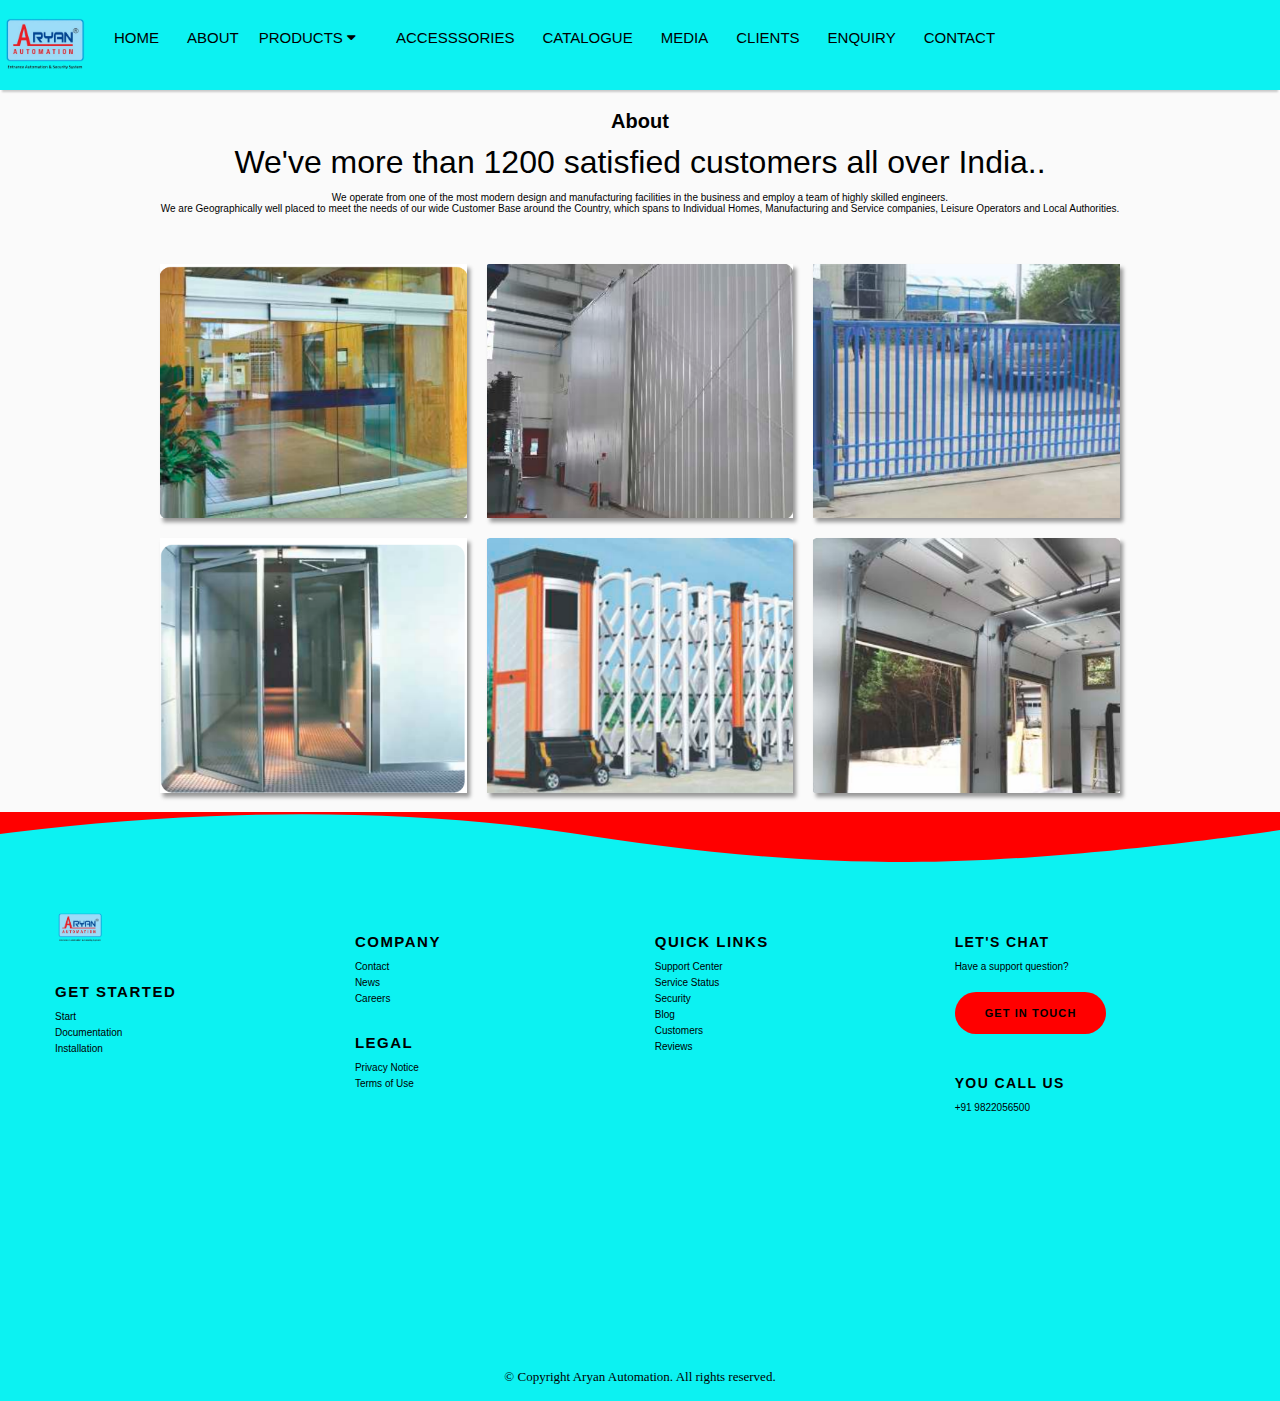
<file: About.html>
<link rel="icon" type="image/x-icon" href="Aryan Automation Logo.png">
<title>About Page</title>
<!DOCTYPE html>
<html>
<head>
<meta name="viewport" content="width=device-width, initial-scale=1">
<link rel="stylesheet" href="https://cdnjs.cloudflare.com/ajax/libs/font-awesome/4.7.0/css/font-awesome.min.css">
<style>

*{
margin: 0%;
padding: 0%;

}
.topnav {
  overflow: hidden;
  background-color: #0cf2f2;
  box-sizing: border-box; 
  box-shadow: 0 4px 2px -2px rgba(0,0,0,.2);
font-family: sans-serif;

}

.topnav a {
  float: left;
  display: block;
  color: black;
  text-align: center;
  padding: 14px 4px;
  text-decoration: none;
  font-size: 15px;
  margin-top: 15px;
 margin-left: 20px;
 float: left;
}

.active {
  background-color: transparent;
  color: white;
}

.topnav .icon {
  display: none;
  
}

.dropdown {
  float: left;
  overflow: hidden;
}

.dropdown .dropbtn {
  font-size: 17px;    
  border: none;
  outline: none;
  color: black;
  padding: 14px 16px;
  background-color: inherit;
  font-family: inherit;
  margin: 0;
  margin-top: 15px;
  font-size: 15px;
}

.dropdown-content {
  display: none;
  position: absolute;
  background-color: #0cf2f2;
  min-width: 160px;
  box-shadow: 0px 8px 16px 0px rgba(0,0,0,0.2);
  z-index: 1;
  box-shadow: 0 4px 2px -2px rgba(0,0,0,.2);
  
}

.dropdown-content a {
  float: none;
  color: white;
  padding: 12px 16px;
  text-decoration: none;
  display: block;
  text-align: left;
  margin-left: 10px;
  
}

.topnav a:hover, .dropdown:hover .dropbtn {
  background-color: #f20505;
  color: black;
  
}

.dropdown-content a:hover {
  background-color:  #f20505;
  color: black;
}

.dropdown:hover .dropdown-content {
  display: block;
}

@media screen and (max-width: 600px) {
  .topnav a:not(:first-child), .dropdown .dropbtn {
    display: none;
  }
  .topnav a.icon {
    float: right;
    display: block;
  }
}

@media screen and (max-width: 600px) {
  .topnav.responsive {position: relative;}
  .topnav.responsive .icon {
    position: absolute;
    right: 0;
    top: 0;
  }
  .topnav.responsive a {
    float: none;
    display: block;
    text-align: left;
  }
  .topnav.responsive .dropdown {float: none;}
  .topnav.responsive .dropdown-content {position: relative;}
  .topnav.responsive .dropdown .dropbtn {
    display: block;
    width: 100%;
    text-align: left;
  }
}
</style>
</head>
<body>

  
<div class="topnav" id="myTopnav">
  <img style="float: left;" src="Aryan Automation.png.png" width="90px" height="90px" alt="">

  <a href="index.html">HOME</a>
  <a href="About.html">ABOUT</a>
 
  <div class="dropdown">
    <button class="dropbtn">PRODUCTS 
      <i class="fa fa-caret-down"></i>
    </button>
    <div class="dropdown-content">
      <a href="#">Auto Slide/Swing Doors</a>
      <a href="#">Auto Slide/Swing Gate</a>
      <a href="#">High Speed Roll Up Doors</a>
      <a href="#">Industrial Sectional Doors</a>
      <a href="#">Industrial Insulated Doors</a>
      <a href="#">Hospital Hermetic Doors</a>
      <a href="#">Dock Leveller/Shelter</a>
      <a href="#">Boom Barriers</a>
      <a href="#">Access Control System</a>
    </div>
  </div> 
  <a href="Accessories.html">ACCESSSORIES</a>
  <a href="#contact">CATALOGUE</a>
  <a href="#contact">MEDIA</a>
  <a href="client.html">CLIENTS</a>
  <a href="contact.html">ENQUIRY</a>
  <a href="contact.html">CONTACT</a>
  <a href="javascript:void(0);" style="font-size:15px;" class="icon" onclick="myFunction()">&#9776;</a>
</div>


<script>
function myFunction() {
  var x = document.getElementById("myTopnav");
  if (x.className === "topnav") {
    x.className += " responsive";
  } else {
    x.className = "topnav";
  }
}
</script>

</body>


</html>

<center><h1 style="margin-top: 20px;font-family: sans-serif;" >About </h1></center>
<br>
<center><p1 style="margin-top: 50px; font-size: xx-large; font-family: sans-serif; " >We've more than 1200 satisfied customers all over India..
</p1></center>
<br>
<center><p2 style="font-family: sans-serif;" >We operate from one of the most modern design and manufacturing facilities in the business and employ a team of highly skilled engineers. <br>We are Geographically well placed to meet the needs of our wide Customer Base around the Country, which spans to Individual Homes, Manufacturing and Service companies, Leisure Operators and Local Authorities.</p2></center>

<div style="margin-top: 50px;" class="container">


	<div class="gallery">

		<div class="gallery-item">
			<img class="gallery-image" src="Auto Frame Sliding Doors.png" alt="person writing in a notebook beside by an iPad, laptop, printed photos, spectacles, and a cup of coffee on a saucer">
		</div>

		<div class="gallery-item">
			<img class="gallery-image" src="Auto Hanger door.png" alt="sunset behind San Francisco city skyline">
		</div>

		<div class="gallery-item">
			<img class="gallery-image" src="Auto Slide Gate.png" alt="people holding umbrellas on a busy street at night lit by street lights and illuminated signs in Tokyo, Japan">
		</div>

		<div class="gallery-item">
			<img class="gallery-image" src="Auto Swing door.png" alt="car interior from central back seat position showing driver and blurred view through windscreen of a busy road at night">
		</div>

		<div class="gallery-item">
			<img class="gallery-image" src="Auto Retractable Gate.png" alt="back view of woman wearing a backpack and beanie waiting to cross the road on a busy street at night in New York City, USA">
		</div>

		<div class="gallery-item">
			<img class="gallery-image" src="Low Head Room Lift Garage Door.png" alt="man wearing a black jacket, white shirt, blue jeans, and brown boots, playing a white electric guitar while sitting on an amp">
		</div>

	</div>

</div>

<style>
  /*

All grid code is placed in a 'supports' rule (feature query) at the bottom of the CSS (Line 77). 
        
The 'supports' rule will only run if your browser supports CSS grid.

Flexbox is used as a fallback so that browsers which don't support grid will still recieve an identical layout.

*/

@import url(https://fonts.googleapis.com/css?family=Montserrat:500);

:root {
	/* Base font size */
	font-size: 10px;
}

*,
*::before,
*::after {
	box-sizing: border-box;
}

body {
	min-height: 100vh;
	background-color: #fafafa;
}

.container {
	max-width: 100rem;
	margin: 0 auto;
	padding: 0 2rem 2rem;
}

.heading {
	font-family: "Montserrat", Arial, sans-serif;
	font-size: 4rem;
	font-weight: 500;
	line-height: 1.5;
	text-align: center;
	padding: 3.5rem 0;
	color: #1a1a1a;
}

.heading span {
	display: block;
}

.gallery {
	display: flex;
	flex-wrap: wrap;
	/* Compensate for excess margin on outer gallery flex items */
	margin: -1rem -1rem;
}

.gallery-item {
	/* Minimum width of 24rem and grow to fit available space */
	flex: 1 0 24rem;
	/* Margin value should be half of grid-gap value as margins on flex items don't collapse */
	margin: 1rem;
	box-shadow: 0.3rem 0.4rem 0.4rem rgba(0, 0, 0, 0.4);
	overflow: hidden;
}

.gallery-image {
	display: block;
	width: 100%;
	height: 100%;
	object-fit: cover;
	transition: transform 400ms ease-out;
}

.gallery-image:hover {
	transform: scale(1.15);
}

/*

The following rule will only run if your browser supports CSS grid.

Remove or comment-out the code block below to see how the browser will fall-back to flexbox styling. 

*/

@supports (display: grid) {
	.gallery {
		display: grid;
		grid-template-columns: repeat(auto-fit, minmax(24rem, 1fr));
		grid-gap: 2rem;
	}

	.gallery,
	.gallery-item {
		margin: 0;
	}
}

</style>


<div class="pg-footer">
  <footer class="footer">
    <svg class="footer-wave-svg" xmlns="http://www.w3.org/2000/svg" viewBox="0 0 1200 100" preserveAspectRatio="none">
      <path class="footer-wave-path" d="M851.8,100c125,0,288.3-45,348.2-64V0H0v44c3.7-1,7.3-1.9,11-2.9C80.7,22,151.7,10.8,223.5,6.3C276.7,2.9,330,4,383,9.8 c52.2,5.7,103.3,16.2,153.4,32.8C623.9,71.3,726.8,100,851.8,100z"></path>
    </svg>
    <div class="footer-content">
      <div class="footer-content-column">
        <div class="footer-logo">
          <a class="footer-logo-link" href="#">
            <span class="hidden-link-text">LOGO</span>
            <img src="Aryan Automation.png.png" width="50px" height="50px"> 
          </a>
        </div>
        <div class="footer-menu">
          <h2 class="footer-menu-name"> Get Started</h2>
          <ul id="menu-get-started" class="footer-menu-list">
            <li class="menu-item menu-item-type-post_type menu-item-object-product">
              <a href="#">Start</a>
            </li>
            <li class="menu-item menu-item-type-post_type menu-item-object-product">
              <a href="#">Documentation</a>
            </li>
            <li class="menu-item menu-item-type-post_type menu-item-object-product">
              <a href="#">Installation</a>
            </li>
          </ul>
        </div>
      </div>
      <div class="footer-content-column">
        <div class="footer-menu">
          <h2 class="footer-menu-name"> Company</h2>
          <ul id="menu-company" class="footer-menu-list">
            <li class="menu-item menu-item-type-post_type menu-item-object-page">
              <a href="#">Contact</a>
            </li>
            <li class="menu-item menu-item-type-taxonomy menu-item-object-category">
              <a href="#">News</a>
            </li>
            <li class="menu-item menu-item-type-post_type menu-item-object-page">
              <a href="#">Careers</a>
            </li>
          </ul>
        </div>
        <div class="footer-menu">
          <h2 class="footer-menu-name"> Legal</h2>
          <ul id="menu-legal" class="footer-menu-list">
            <li class="menu-item menu-item-type-post_type menu-item-object-page menu-item-privacy-policy menu-item-170434">
              <a href="#">Privacy Notice</a>
            </li>
            <li class="menu-item menu-item-type-post_type menu-item-object-page">
              <a href="#">Terms of Use</a>
            </li>
          </ul>
        </div>
      </div>
      <div class="footer-content-column">
        <div class="footer-menu">
          <h2 class="footer-menu-name"> Quick Links</h2>
          <ul id="menu-quick-links" class="footer-menu-list">
            <li class="menu-item menu-item-type-custom menu-item-object-custom">
              <a target="_blank" rel="noopener noreferrer" href="#">Support Center</a>
            </li>
            <li class="menu-item menu-item-type-custom menu-item-object-custom">
              <a target="_blank" rel="noopener noreferrer" href="#">Service Status</a>
            </li>
            <li class="menu-item menu-item-type-post_type menu-item-object-page">
              <a href="#">Security</a>
            </li>
            <li class="menu-item menu-item-type-post_type menu-item-object-page">
              <a href="#">Blog</a>
            </li>
            <li class="menu-item menu-item-type-post_type_archive menu-item-object-customer">
              <a href="#">Customers</a></li>
            <li class="menu-item menu-item-type-post_type menu-item-object-page">
              <a href="#">Reviews</a>
            </li>
          </ul>
        </div>
      </div>
      <div class="footer-content-column">
        <div class="footer-call-to-action">
          <h2 class="footer-call-to-action-title"> Let's Chat</h2>
          <p class="footer-call-to-action-description"> Have a support question?</p>
          <a class="footer-call-to-action-button button" href="#" target="_self"> Get in Touch </a>
        </div>
        <div class="footer-call-to-action">
          <h2 class="footer-call-to-action-title"> You Call Us</h2>
          <p class="footer-call-to-action-link-wrapper"> <a class="footer-call-to-action-link" href="tel:0124-64XXXX" target="_self"> +91 9822056500 </a></p>
        </div>
      </div>
  
      
      
       
      </div>
    </div>
    <div class="footer-copyright">
      <div class="footer-copyright-wrapper">
        <p class="footer-copyright-text">
          <a class="footer-copyright-link" href="#" target="_self">  © Copyright Aryan Automation. All rights reserved. </a>
        </p>
      </div>
    </div>
  </footer>
</div>

<style>
  * {
  margin: 0;
  padding: 0;
}
a {
  color: #fff;
  text-decoration: none;
}
.pg-footer {
  font-family: 'Roboto', sans-serif;
}


.footer {
    background-color: #0cf2f2;
    color: black;
}
.footer-wave-svg {
    background-color: transparent;
    display: block;
    height: 30px;
    position: relative;
    top: -1px;
    width: 100%;
}
.footer-wave-path {
    fill: red;
}

.footer-content {
    margin-left: auto;
    margin-right: auto;
    max-width: 1230px;
    padding: 40px 15px 450px;
    position: relative;
}

.footer-content-column {
    box-sizing: border-box;
    float: left;
    padding-left: 15px;
    padding-right: 15px;
    width: 100%;
    color: black;
}

.footer-content-column ul li a {
  color: black;
  text-decoration: none;
}

.footer-logo-link {
    display: inline-block;
}
.footer-menu {
    margin-top: 30px;
}

.footer-menu-name {
    color: black;
    font-size: 15px;
    font-weight: 900;
    letter-spacing: .1em;
    line-height: 18px;
    margin-bottom: 0;
    margin-top: 0;
    text-transform: uppercase;
}
.footer-menu-list {
    list-style: none;
    margin-bottom: 0;
    margin-top: 10px;
    padding-left: 0;
}
.footer-menu-list li {
    margin-top: 5px;
}

.footer-call-to-action-description {
    color: black;
    margin-top: 10px;
    margin-bottom: 20px;
}
.footer-call-to-action-button:hover {
    background-color: #fffff2;
    color: red;
}
.button:last-of-type {
    margin-right: 0;
}
.footer-call-to-action-button {
    background-color: red;
    border-radius: 21px;
    color: black;
    display: inline-block;
    font-size: 11px;
    font-weight: 900;
    letter-spacing: .1em;
    line-height: 18px;
    padding: 12px 30px;
    margin: 0 10px 10px 0;
    text-decoration: none;
    text-transform: uppercase;
    transition: background-color .2s;
    cursor: pointer;
    position: relative;
}
.footer-call-to-action {
    margin-top: 30px;
}
.footer-call-to-action-title {
    color: black;
    font-size: 14px;
    font-weight: 900;
    letter-spacing: .1em;
    line-height: 18px;
    margin-bottom: 0;
    margin-top: 0;
    text-transform: uppercase;
}
.footer-call-to-action-link-wrapper {
    margin-bottom: 0;
    margin-top: 10px;
    color: black;
    text-decoration: none;
}
.footer-call-to-action-link-wrapper a {
    color: black;
    text-decoration: none;
}





.footer-social-links {
    bottom: 0;
    height: 54px;
    position: absolute;
    right: 0;
    width: 236px;
}

.footer-social-amoeba-svg {
    height: 54px;
    left: 0;
    display: block;
    position: absolute;
    top: 0;
    width: 236px;
}

.footer-social-amoeba-path {
    fill: red;
}

.footer-social-link.linkedin {
    height: 26px;
    left: 3px;
    top: 11px;
    width: 26px;
}

.footer-social-link {
    display: block;
    padding: 10px;
    position: absolute;
}

.hidden-link-text {
    position: absolute;
    clip: rect(1px 1px 1px 1px);
    clip: rect(1px,1px,1px,1px);
    -webkit-clip-path: inset(0px 0px 99.9% 99.9%);
    clip-path: inset(0px 0px 99.9% 99.9%);
    overflow: hidden;
    height: 1px;
    width: 1px;
    padding: 0;
    border: 0;
    top: 50%;
}

.footer-social-icon-svg {
    display: block;
}

.footer-social-icon-path {
    fill: #fffff2;
    transition: fill .2s;
}

.footer-social-link.twitter {
    height: 28px;
    left: 62px;
    top: 3px;
    width: 28px;
}

.footer-social-link.youtube {
    height: 24px;
    left: 123px;
    top: 12px;
    width: 24px;
}

.footer-social-link.github {
    height: 34px;
    left: 172px;
    top: 7px;
    width: 34px;
}

.footer-copyright {
    background-color:#0cf2f2 ;
    color: #fff;
    padding: 15px 30px;
  text-align: center;
}

.footer-copyright-wrapper {
    margin-left: auto;
    margin-right: auto;
    max-width: 1200px;
}

.footer-copyright-text {
  color: black;
    font-size: 13px;
    font-weight: 400;
    line-height: 18px;
    margin-bottom: 0;
    margin-top: 0;
}

.footer-copyright-link {
    color: black;
    text-decoration: none;
}







/* Media Query For different screens */
@media (min-width:320px) and (max-width:479px)  { /* smartphones, portrait iPhone, portrait 480x320 phones (Android) */
  .footer-content {
    margin-left: auto;
    margin-right: auto;
    max-width: 1230px;
    padding: 40px 15px 1050px;
    position: relative;
  }
}
@media (min-width:480px) and (max-width:599px)  { /* smartphones, Android phones, landscape iPhone */
  .footer-content {
    margin-left: auto;
    margin-right: auto;
    max-width: 1230px;
    padding: 40px 15px 1050px;
    position: relative;
  }
}
@media (min-width:600px) and (max-width: 800px)  { /* portrait tablets, portrait iPad, e-readers (Nook/Kindle), landscape 800x480 phones (Android) */
  .footer-content {
    margin-left: auto;
    margin-right: auto;
    max-width: 1230px;
    padding: 40px 15px 1050px;
    position: relative;
  }
}
@media (min-width:801px)  { /* tablet, landscape iPad, lo-res laptops ands desktops */

}
@media (min-width:1025px) { /* big landscape tablets, laptops, and desktops */

}
@media (min-width:1281px) { /* hi-res laptops and desktops */

}




@media (min-width: 760px) {
  .footer-content {
      margin-left: auto;
      margin-right: auto;
      max-width: 1230px;
      padding: 40px 15px 450px;
      position: relative;
  }

  .footer-wave-svg {
      height: 50px;
  }

  .footer-content-column {
      width: 24.99%;
  }
}
@media (min-width: 568px) {
  /* .footer-content-column {
      width: 49.99%;
  } */
}

</style>
</file>
